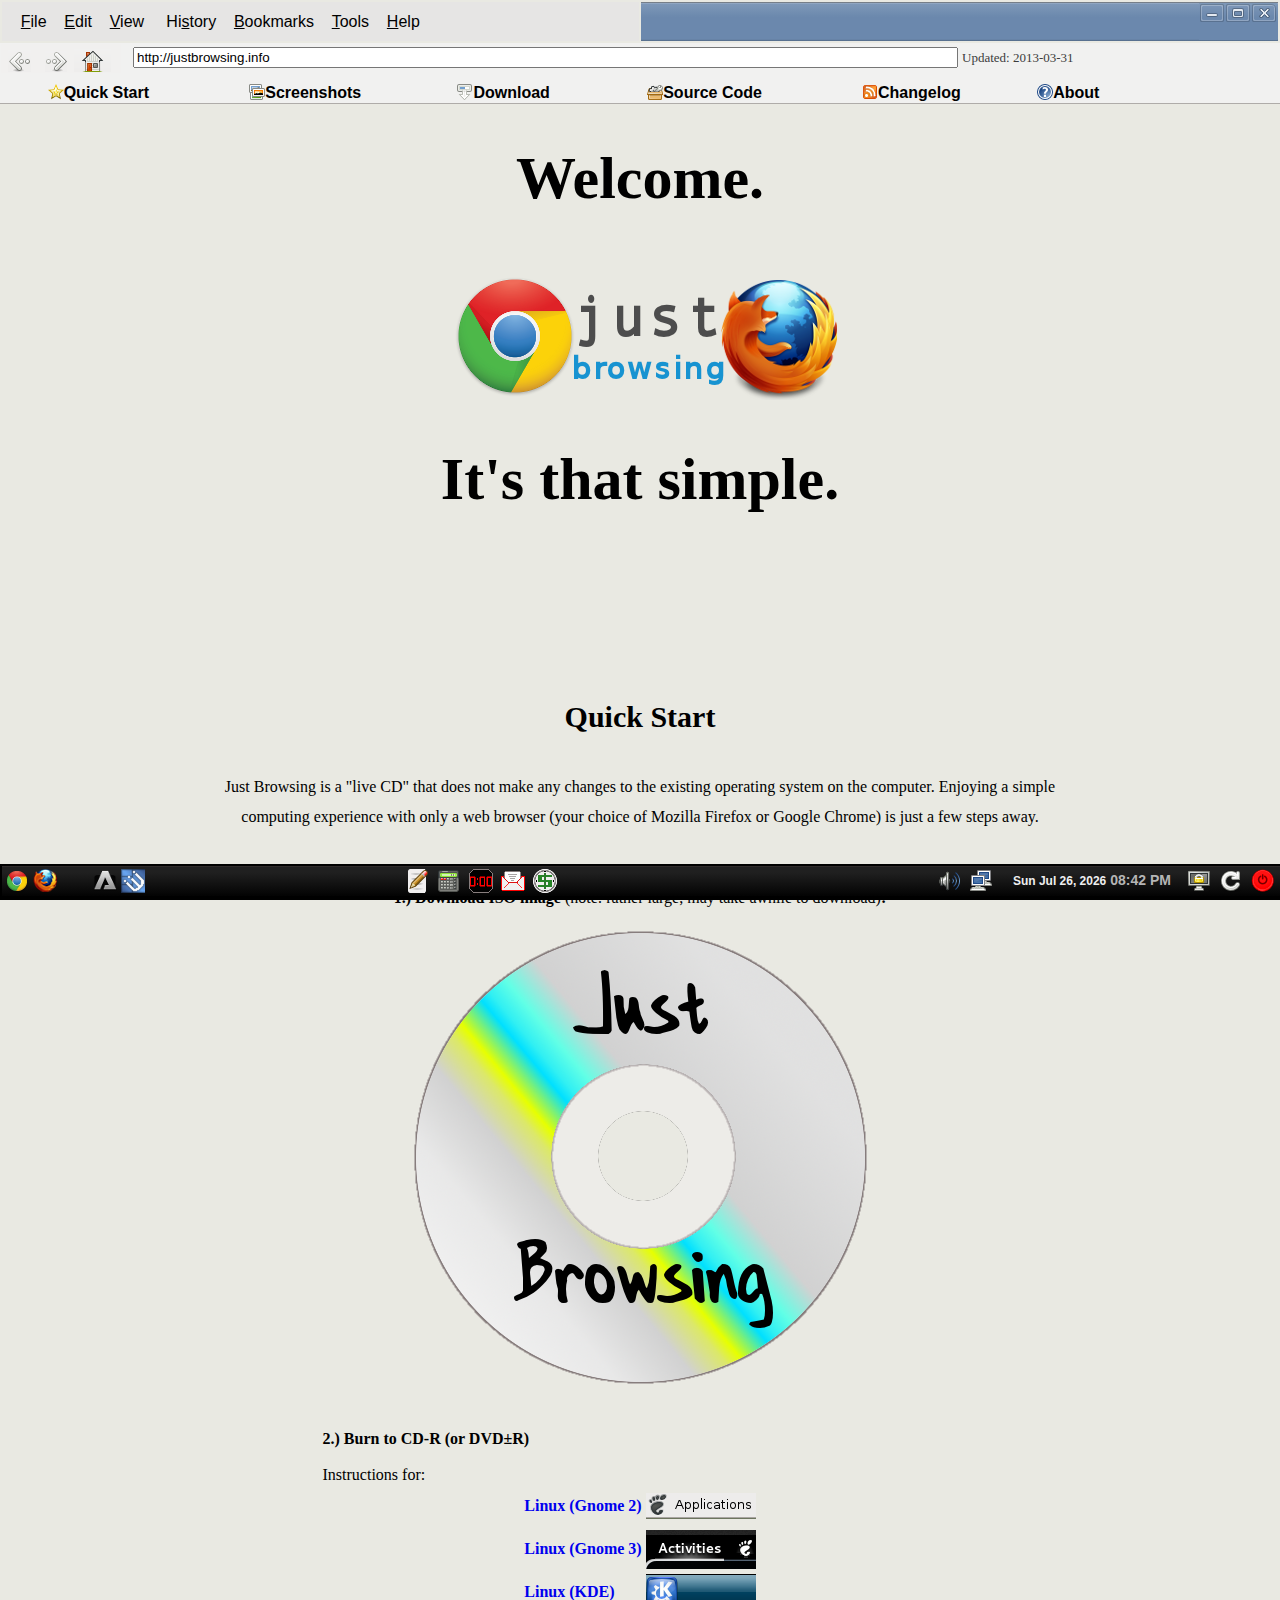
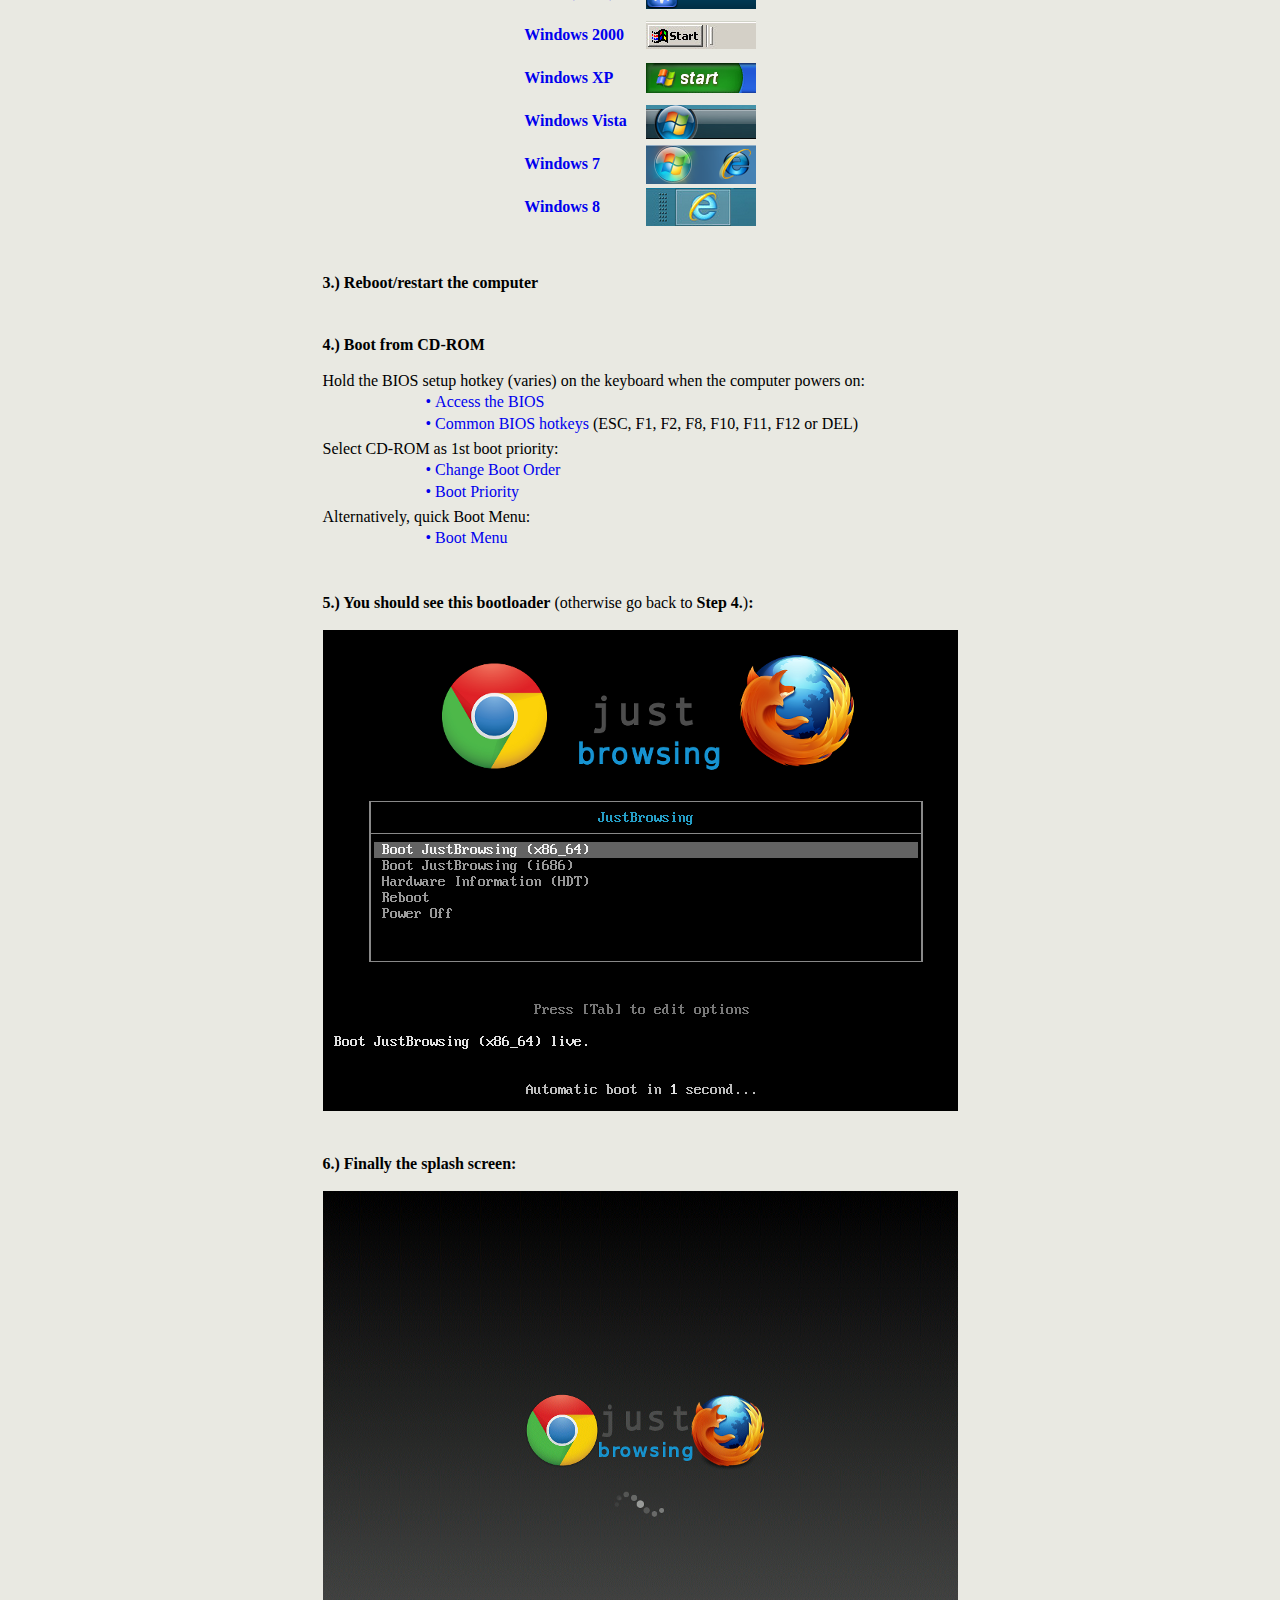
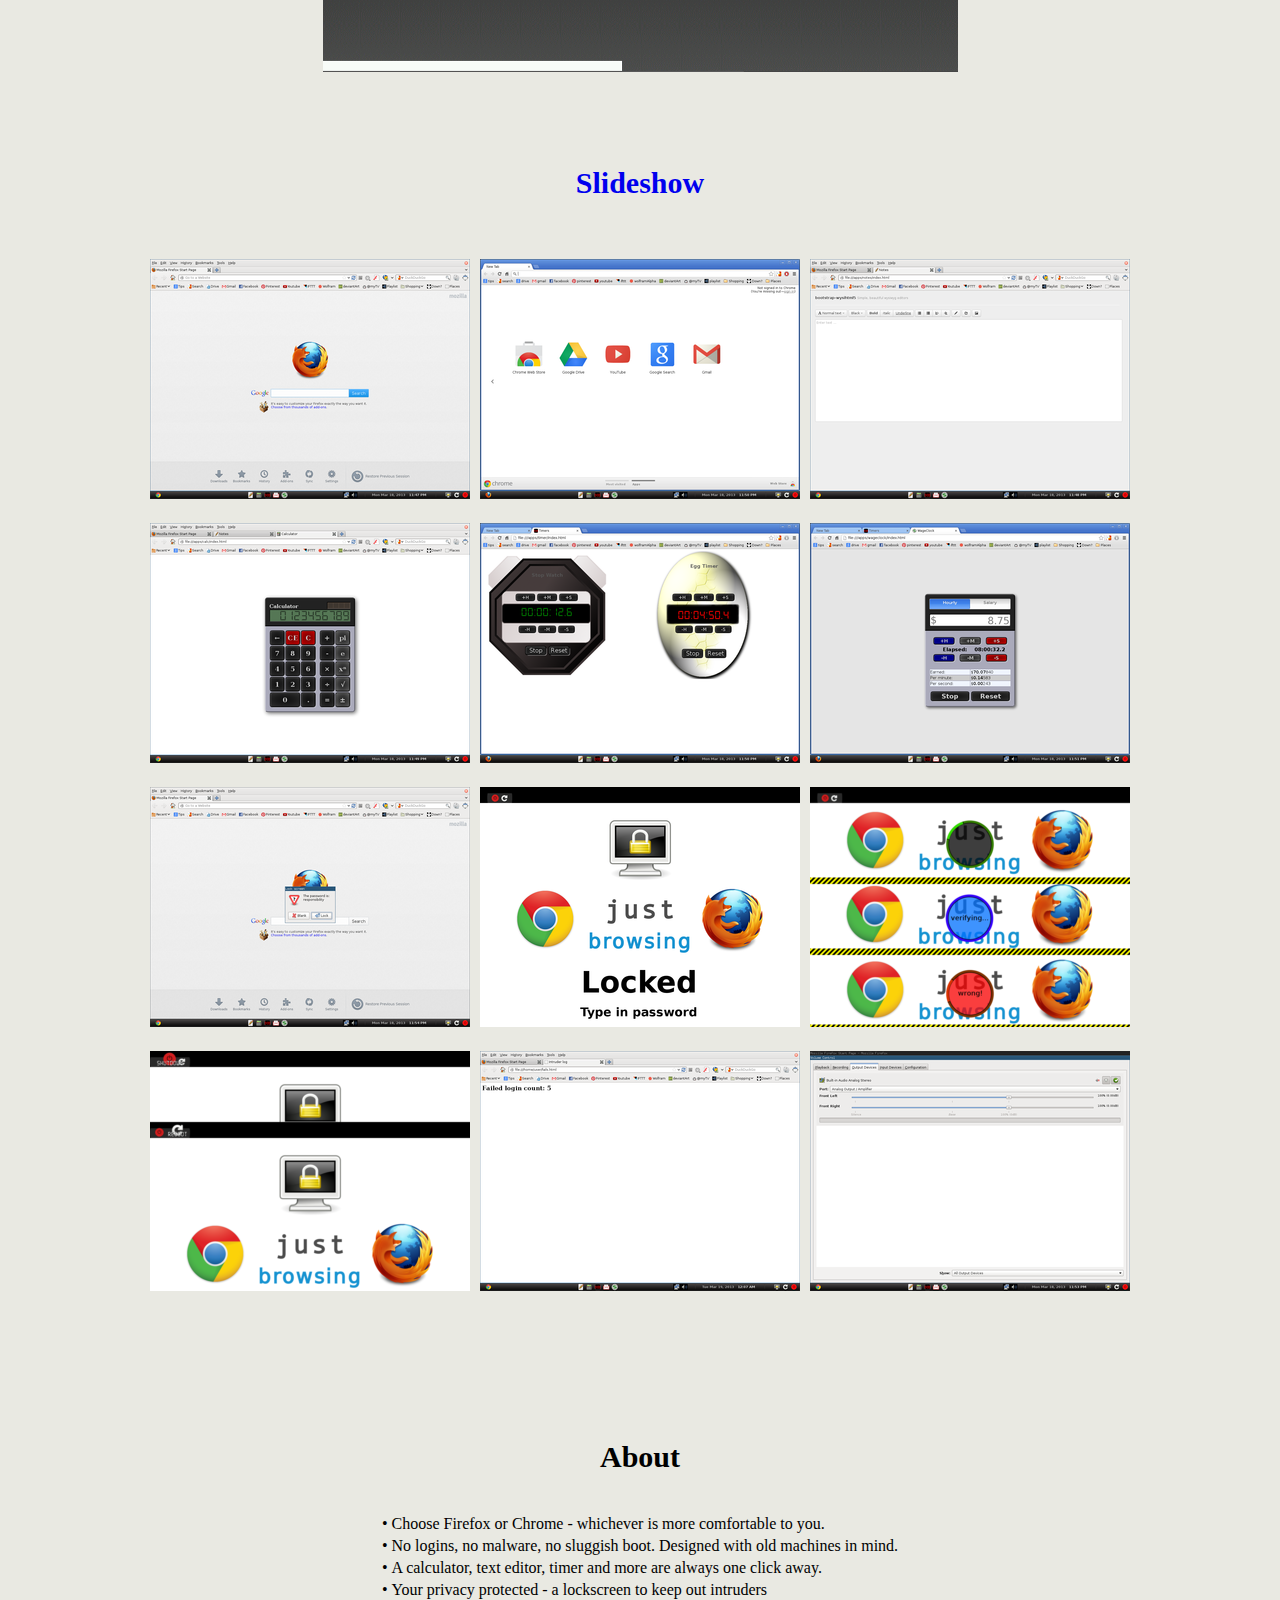
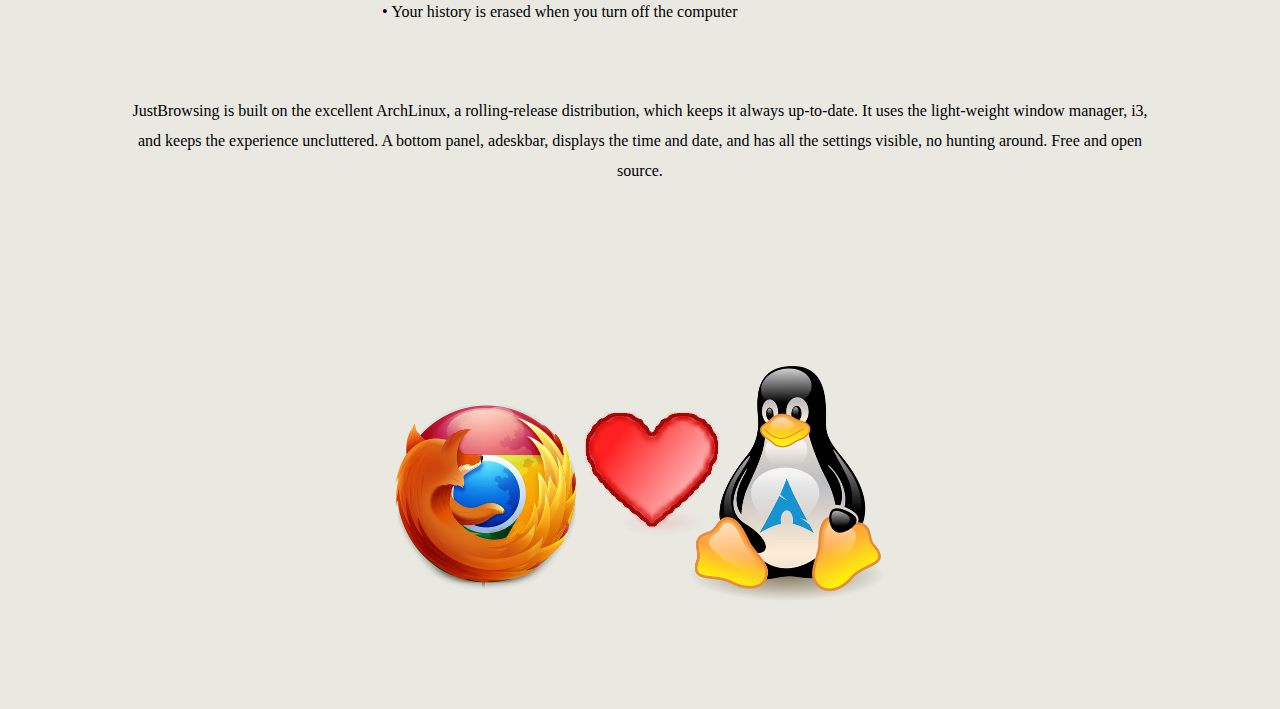
<file: index.html>
<!DOCTYPE html>
<html>
<head>
<title>JustBrowsing LiveCD</title>
<link href="data:image/x-icon;base64,
iVBORw0KGgoAAAANSUhEUgAAABAAAAAQCAYAAAAf8/9hAAAABmJLR0QA/wD/AP+gvaeTAAAACXBI
WXMAABcSAAAXEgFnn9JSAAAAB3RJTUUH3QITETEGaMJlgAAAA3VJREFUOMtNwUtsVFUcB+Df/5xz
X/Ni2jL0kU5rwWKsrcWo2EIrUYNKTFQSi49oYjSyUhNdsDBx484FogkLTYzxscAQE1YSkkpAQrCF
UAOktqZqoa+ZcUo70zt37vOc49bvI/zPpwDauh527t3dP961d2Aiu7NrUKQtW2lZqU7NX1i/ef1U
OLex+szd6xIAJkd3gfTZF4Bux7h4Yl6UfmyMFfsHj/cdOTDU+mgRZsoBtIIOYzQrNaxMXkPgV0/4
jaXPx85eXQIA4U/9KZIwfsOe80e3FzomMm2t27zVq9oyVoj1DEHLBDKMIeu+5iJN+QH6IB01npjO
DB177PStSVp4NuPwFLsibXNPorPwPUtD16jrgaNw8jlQHMCvR6iveXBXtrTodqnvfRu3z8xttD/V
NsLfHLXMdJZ9Ihuxo1SoYTQRa0l8vYLESMAGR8G664g6F6B6mxQ7VZ3bqZDO81Tu/hQTxc7UxNY/
bkvoap0ARGmCmU3DGhnGpfwYLu05jOFtJp6zTyO/fAyi1CBD9iDV1wMVbu4XADsSuhqSGGnOQKYB
555OnGQv4yf7ILaXJM7P1DAZHsS348/D0l8j8hiQCaDK5QdZUFctiWZgtoCnCKU7Hn5IXsG5rSIa
FR935kPUbtXx8/klTK29CKE0jNY0SDd1WGoyEZSDbKIIpsVRW21CNANUQgs3/t6BdGoDQ7lVLKoC
kk0XlU0ASQDt1QFbwRA+xPqKf1nZxqBgDF0FIKOBt2vHcbjtDISKUAhrOMVewnfW49jrXEBctaE8
F3IjgF8OwA+aIOXjNWFznW23yM5wuP96qM6WUa3G+PjmIUz743h3QuLpu+8hpgwSL0aw0qD6pp7l
bYpKBalfbfq6xckZmrI25XbYWH1oGLOPvIP8QDtymV+xv/QR+nMcEXI6WquhuaGovNz/JX3RzSnx
9OtmjO87ijZ6d1s6lRfkWBpVFuH3IEEqkXiylaAE16LFROJHpPJWWew7MMLPbWn0WvSXSZSJXDkS
NyWZHJoLRmnNcB8jFBlHFDJwQQSuSabodphWb+2auDHDAWAm1HFk8CkSYNlQ7ovqCclAwSAF0rGG
kkRcIuZAeV0s/vYHO3ro5NYvAMALFqEpgeVIBYsKV+YTXOy2yDFIdcSBtFWimEvw1zmfXfDxzVfT
0YefXcvPAC4A4D+mw6lc0pHKywAAAABJRU5ErkJggg==
" rel="icon" type="image/x-icon" />
<link rel="alternate" type="application/rss+xml" title="Just Browsing Changelog" href="feed.xml">
<link rel="stylesheet" type="text/css" media="screen" href="style.css">
<script src="date.js"></script>

<script type="text/javascript">
function timedate() {
	var date = Date.today().toString('ddd MMM d, yyyy');
	var now = new Date();
	var hh = now.getHours();
	var xm  = (hh > 12) ? "PM" : "AM";
	var mm = now.getMinutes();
	if(hh > 12) { hh -= 12; }
	if(hh == 0) { hh = 12; }
	if(hh < 10) { hh = "0" + hh; }
	if(mm < 10) { mm = "0" + mm; }
	var clock = hh + ":" + mm + " " + xm;

	document.getElementById('date').innerHTML = date;
	document.getElementById('clock').innerHTML = clock;
	setTimeout('timedate()',500);
}
</script>

<style>
@-webkit-keyframes spinnerRotate
{
from{-webkit-transform:rotate(0deg);}
to{-webkit-transform:rotate(360deg);}
}
@-moz-keyframes spinnerRotate
{
from{-moz-transform:rotate(0deg);}
to{-moz-transform:rotate(360deg);}
}
@-ms-keyframes spinnerRotate
{
from{-ms-transform:rotate(0deg);}
to{-ms-transform:rotate(360deg);}
}
#spin:hover{
bottom:2%;
left:0%;
-webkit-animation-name: spinnerRotate;
-webkit-animation-duration: 5s;
-webkit-animation-iteration-count: infinite;
-webkit-animation-timing-function: linear;
-moz-animation-name: spinnerRotate;
-moz-animation-duration: 5s;
-moz-animation-iteration-count: infinite;
-moz-animation-timing-function: linear;
-ms-animation-name: spinnerRotate;
-ms-animation-duration: 5s;
-ms-animation-iteration-count: infinite;
-ms-animation-timing-function: linear;
}
#spin img{-webkit-border-radius: 200px;
-moz-border-radius: 200px;
border-radius: 200px;}
#spin span{
-webkit-border-radius: 200px;
-moz-border-radius: 200px;
border-radius: 200px;
padding: 3px;
background: #FEFEFE;
float: left;
position: relative;
overflow: hidden;
}
</style>

</head>
<body>

<div id="menubar">
<a name="home">
<table width="100%"><tr>
<td width="50%" style="background: #e6e5e4">
<font style="font-family:Arial;">
&nbsp;&nbsp;&nbsp;&nbsp;<u>F</u>ile&nbsp;&nbsp;&nbsp;&nbsp;<u>E</u>dit&nbsp;&nbsp;&nbsp;&nbsp;<u>V</u>iew&nbsp;&nbsp;&nbsp;&nbsp;
Hi<u>s</u>tory&nbsp;&nbsp;&nbsp;&nbsp;<u>B</u>ookmarks&nbsp;&nbsp;&nbsp;&nbsp;<u>T</u>ools&nbsp;&nbsp;&nbsp;&nbsp;<u>H</u>elp
</font></td>
<td width="50%" class="chrome-bar" align="right">
<img  style="align:right" src="chrome-actions.png">
</td></tr></table>
</div>

<div id="navtoolbar">
<table width="100%" style="border-collapse:collapse;">
<tr><td width="50%" style="background: #f1f1f0">
<a href="#home"><img src="nav-home.png"></a>&nbsp;&nbsp;
<input type="text" name="addressbar" value="http://justbrowsing.info" size="100" readonly></input>
<font style="font-size:small;color:#3c3c3c">Updated: 2013-03-31</font>
</td></tr></table>
<table width="100%" style="border-collapse:collapse;border-bottom: #AFACA9 solid 1px">
<tr style="text-align:center;background: #f1f1f0;font-family:Arial;font-weight:bold">
<td style="padding-top:10px;"><a href="#quickstart" class="navbar"><img src="quickstart.png" style="vertical-align:top" />Quick Start</a></td>
<td style="padding-top:10px;"><a href="#screenshots" class="navbar"><img src="screenshots.png" style="vertical-align:top" />Screenshots</a></td>
<td style="padding-top:10px;"><a href="https://sourceforge.net/projects/justbrowsing/files/" class="navbar"><img src="downloads.png" style="vertical-align:top" />Download</a></td>
<td style="padding-top:10px;"><a href="https://github.com/justbrowsing/justbrowsing" class="navbar"><img src="code.png" style="vertical-align:top" />Source Code</a></td>
<td style="padding-top:10px;"><a href="http://justbrowsing.info/feed.xml" class="navbar"><img src="rss.png" style="vertical-align:top" />Changelog</a></td>
<td style="padding-top:10px;"><a href="#about" class="navbar"><img src="about.png" style="vertical-align:top" />About</a></td>
<td style="padding-top:10px;">&nbsp;&nbsp;&nbsp;&nbsp;</td><td>&nbsp;&nbsp;&nbsp;&nbsp;</td><td>&nbsp;&nbsp;&nbsp;&nbsp;</td>
<td style="padding-top:10px;">&nbsp;&nbsp;&nbsp;&nbsp;</td></tr></table>
</div>

<div id="mainarea" align="center">

<h1>Welcome.</h1><br>
<img src="justbrowsing-text.png" alt="(chrome logo) just browsing (firefox logo)"/><br>
<h1>It's that simple.</h1>
<br><br><br><br><br><br>

<div align="center">
<a name="quickstart">
<h2>Quick Start</h2>
<div align="center" style="width:70%;line-height:30px;">
Just Browsing is a "live CD" that does not make any changes to the existing operating system on the computer. Enjoying a simple computing experience with only a web browser (your choice of Mozilla Firefox or Google Chrome) is just a few steps away.
</div>
<br><br><br>
<table><tr>
	<td><b>1.) Download ISO image</b> (note: rather large, may take awhile to download)<b>:</b></td>
</tr></table><br>
<table><tr>
	<td><a href="https://sourceforge.net/projects/justbrowsing/files/"><div id="spin"><img src="blankcd.png"/></div></a></td>
</tr></table>
<table>
<tr><td><br><br></td></tr>
<tr><td><b>2.) Burn to CD-R (or DVD&plusmn;R)</b><br><br>
Instructions for:
<table align="center">
	<tr><td><a href="http://howtoubuntu.org/how-to-burn-an-iso-to-a-cd-or-dvd-in-ubuntu" class="external"><b>Linux (Gnome 2)</b></a></td>
		<td><img src="howto/panel-gnome2.png" /></td></tr>
	<tr><td><a href="http://howtoubuntu.org/how-to-burn-an-iso-to-a-cd-or-dvd-in-ubuntu" class="external"><b>Linux (Gnome 3)</b></a></td>
		<td><img src="howto/panel-gnome3.png" /></td></tr>
	<tr><td><a href="http://www.ghacks.net/2009/01/11/burn-cd-and-dvd-iso-images-with-k3b/" class="external"><b>Linux (KDE)</b></a></td>
		<td><img src="howto/panel-kde.png" /></td></tr>
	<tr><td><a href="http://pcsupport.about.com/od/toolsofthetrade/ss/writeisofecddvd.htm" class="external"><b>Windows 2000</b></a></td>
		<td><img src="howto/panel-2000.png" /></td></tr>
	<tr><td><a href="http://pcsupport.about.com/od/toolsofthetrade/ss/writeisofecddvd.htm" class="external"><b>Windows XP</b></a></td>
		<td><img src="howto/panel-xp.png" /></td></tr>
	<tr><td><a href="http://pcsupport.about.com/od/toolsofthetrade/ss/writeisofecddvd.htm" class="external"><b>Windows Vista</b></a></td>
		<td><img src="howto/panel-vista.png" /></td></tr>
	<tr><td><a href="http://web.archive.org/web/20130311064943/http://blogs.windows.com/windows/b/windowsexperience/archive/2009/04/13/burn-iso-images-natively-in-windows-7.aspx" class="external"><b>Windows 7</b></a></td>
		<td><img src="howto/panel-win7.png" /></td></tr>
	<tr><td><a href="http://web.archive.org/web/20130311064943/http://blogs.windows.com/windows/b/windowsexperience/archive/2009/04/13/burn-iso-images-natively-in-windows-7.aspx" class="external"><b>Windows 8</b></a></td>
		<td><img src="howto/panel-win8.png" /></td></tr>
</table></td></tr>
<tr><td><br><br></td></tr>
<tr><td><b>3.) Reboot/restart the computer</b></td></tr>
<tr><td><br><br></td></tr>
<tr><td><b>4.) Boot from CD-ROM</b><br><br>
Hold the BIOS setup hotkey (varies) on the keyboard when the computer powers on:
	<br><table style="margin-left:100px">
	<tr><td><a href="http://pcsupport.about.com/od/fixtheproblem/ht/accessbios.htm">&bull;&nbsp;Access the BIOS</a></td></tr>
	<tr><td><a href="http://pcsupport.about.com/od/fixtheproblem/a/biosaccess_pc.htm">&bull;&nbsp;Common BIOS hotkeys</a>
	 (ESC, F1, F2, F8, F10, F11, F12 or DEL)</td></tr></table>
</td></tr>
<tr><td>
Select CD-ROM as 1st boot priority:
	<br><table style="margin-left:100px">
	<tr><td><a href="http://pcsupport.about.com/od/fixtheproblem/ss/bootorderchange.htm">&bull;&nbsp;Change Boot Order</a></td></tr>
	<tr><td><a href=http://www.wikihow.com/Set-Bios-to-Boot-from-a-CD-ROM">&bull;&nbsp;Boot Priority</a></td></tr></table>
</td></tr>
<tr><td>
Alternatively, quick Boot Menu:
	<br><table style="margin-left:100px">
	<tr><td><a href="https://help.ubuntu.com/community/BootFromCD#PC_requires_you_to_hold_down_or_press_a_key_to_boot_from_CD">&bull;&nbsp;Boot Menu</a></td></tr></table>
</td></tr>

<tr><td><br><br></td></tr>
<tr><td><b>5.) You should see this bootloader</b> (otherwise go back to <b>Step 4.</b>)<b>:</b>
	<br><br><img src="howto/00_syslinux.png" /></td></tr>
<tr><td><br><br></td></tr>
<tr><td><b>6.) Finally the splash screen:</b>
	<br><br><img src="howto/00_splash.png" /></td></tr>
</table></div>
<br><br><br>

<div id="screenshots">
<a href="#slide01"><h2>Slideshow</h2></a><br>
<a href="screenshots/01_firefox.png"><img src="screenshots/thumbs/01_firefox.png" class="screens" /></a>
<a href="screenshots/02_chrome.png"><img src="screenshots/thumbs/02_chrome.png" class="screens" /></a>
<a href="screenshots/03_notes.png"><img src="screenshots/thumbs/03_notes.png" class="screens" /></a><br><br>
<a href="screenshots/04_calc.png"><img src="screenshots/thumbs/04_calc.png" class="screens" /></a>
<a href="screenshots/05_timers.png"><img src="screenshots/thumbs/05_timers.png" class="screens" /></a>
<a href="screenshots/06_wageclock.png"><img src="screenshots/thumbs/06_wageclock.png" class="screens" /></a><br><br>
<a href="screenshots/07_lockdialog.png"><img src="screenshots/thumbs/07_lockdialog.png" class="screens" /></a>
<a href="screenshots/08_lockscreen.png"><img src="screenshots/thumbs/08_lockscreen.png" class="screens" /></a>
<a href="screenshots/09_lockstates.png"><img src="screenshots/thumbs/09_lockstates.png" class="screens" /></a><br><br>
<a href="screenshots/10_wbar.png"><img src="screenshots/thumbs/10_wbar.png" class="screens" /></a>
<a href="screenshots/11_failcount.png"><img src="screenshots/thumbs/11_failcount.png" class="screens" /></a>
<a href="screenshots/12_pavucontrol.png"><img src="screenshots/thumbs/12_pavucontrol.png" class="screens" /></a>
</div><br><br><br><br><br><br>

<div id="about" align="center">
<h2>About</h2>
<table>
<tr><td>&bull;&nbsp;Choose Firefox or Chrome - whichever is more comfortable to you.</td></tr>
<tr><td>&bull;&nbsp;No logins, no malware, no sluggish boot. Designed with old machines in mind.</td></tr>
<tr><td>&bull;&nbsp;A calculator, text editor, timer and more are always one click away.</td></tr>
<tr><td>&bull;&nbsp;Your privacy protected - a lockscreen to keep out intruders</td></tr>
<tr><td>&bull;&nbsp;Your history is erased when you turn off the computer</td></tr>
</table>
<br><br><br><br>
<div style="width:80%;line-height:30px">
JustBrowsing is built on the excellent ArchLinux, a rolling-release distribution, which keeps it always up-to-date. It uses the light-weight window manager, i3, and keeps the experience uncluttered. A bottom panel, adeskbar, displays the time and date, and has all the settings visible, no hunting around. Free and open source.</div>
</div><br><br><br><br>

<br><br><br><br><br><br>
<a href="https://www.archlinux.org/"><img src="jb-archtux.png" /></a>


<br><br><br>
<script type="text/javascript">
var sc_project=8731705;
var sc_invisible=0;
var sc_security="238c831f";
var scJsHost = (("https:" == document.location.protocol) ?
"https://secure." : "http://www.");
document.write("<sc"+"ript type='text/javascript' src='" +
scJsHost+
"statcounter.com/counter/counter.js'></"+"script>");
</script>
<noscript><div class="statcounter">
<a title="web analytics" href="http://statcounter.com/" target="_blank">
<img class="statcounter" src="http://c.statcounter.com/8731705/0/238c831f/0/" alt="web analytics"></a></div>
</noscript>


</div>
<br><br><br><br>

<!-- http://www.wickham43.net/headerfooterfix.php -->
<div id="footerwrap">
<div id="footer" class="gradient">
<table width="100%"><tr>

<td class="adeskbar" align="left" style="width:20%">
<a href="https://github.com/justbrowsing/justbrowsing-chrome-profile" title="Google Chrome web-browser" class="tooltip1">
<img src="chrome24.png" /></a>
<a href="https://github.com/justbrowsing/justbrowsing-firefox-profile" title="Mozilla Firefox web-browser" class="tooltip1">
<img src="firefox24.png" /></a>
&nbsp;&nbsp;&nbsp;
&nbsp;&nbsp;&nbsp;
<a href="https://github.com/justbrowsing/justbrowsing-adeskbar" title="adeskbar panel" class="tooltip1">
<img src="adeskbar.png" /></a>
<a href="https://github.com/justbrowsing/justbrowsing-config-files" title="i3 Window Manager" class="tooltip1">
<img src="i3.png" /></a>
</td>

<td class="adeskbar" align="center" style="width:35%">
<a href="http://justbrowsing.github.com/justbrowsing-notes/" title="Notes web-app" class="tooltip1">
<img src="notes24.png" /></a>&nbsp;
<a href="http://justbrowsing.github.com/justbrowsing-calculator/" title="Calculator web-app" class="tooltip1">
<img src="calc24.png" /></a>&nbsp;
<a href="http://justbrowsing.github.com/justbrowsing-timers/" title="Timers web-app" class="tooltip1">
<img src="timer24.png" /></a>&nbsp;
<a href="https://github.com/justbrowsing/justbrowsing-email" title="Email web-app" class="tooltip1">
<img src="email24.png" /></a>&nbsp;
<a href="http://justbrowsing.github.com/justbrowsing-wageclock/" title="Wageclock web-app" class="tooltip1">
<img src="wageclock24.png" /></a>&nbsp;
</td>

<td class="adeskbar" align="right" style="width:45%">
<a href="https://aur.archlinux.org/packages/pnmixer/" title="pnmixer volume applet" class="tooltip2">
<img src="pnmixer24.png" /></a>&nbsp;
<a href="https://aur.archlinux.org/packages/network-manager-applet-gtk2/" title="networkmanager networking applet" class="tooltip2">
<img src="nmapplet24.png" /></a>&nbsp;
&nbsp;&nbsp;
<a href="#history" title="Date" class="tooltip2">
<font id="date">Mon Jan 28, 2013</font></a>

<a href="" title="Time" class="tooltip2">
<font id="clock">04:24 PM</font></a>
&nbsp;&nbsp;

<a href="#lockscreen" title="Lock screen" class="tooltip2">
<img src="lock24.png" /></a>&nbsp;
<a href="" title="Reboot" class="tooltip2">
<img src="reboot24.png" /></a>&nbsp;
<a href="#home" title="Shutdown" class="tooltip2">
<img src="shutdown24.png" /></a>&nbsp;
</td>

</tr></table>
</div>
</div>

<div class="lb" id="lockscreen"><a href="">
<div id="wbar" align="left" class="wbar"><img src="wbar-animate.gif"></div>
<div id="i3lock"><img src="lockscreen.png" /></div>
</a></div>

<div class="lb" id="slide01">
<a href="#slide02"><img src="screenshots/01_firefox.png" style="width:60%;max-height:60%"></a>
</div>
<div class="lb" id="slide02">
<a href="#slide03"><img src="screenshots/02_chrome.png" style="width:60%;max-height:60%"></a>
</div>
<div class="lb" id="slide03">
<a href="#slide04"><img src="screenshots/03_notes.png" style="width:60%;max-height:60%"></a>
</div>
<div class="lb" id="slide04">
<a href="#slide05"><img src="screenshots/04_calc.png" style="width:60%;max-height:60%"></a>
</div>
<div class="lb" id="slide05">
<a href="#slide06"><img src="screenshots/05_timers.png" style="width:60%;max-height:60%"></a>
</div>
<div class="lb" id="slide06">
<a href="#slide07"><img src="screenshots/06_wageclock.png" style="width:60%;max-height:60%"></a>
</div>
<div class="lb" id="slide07">
<a href="#slide08"><img src="screenshots/07_lockdialog.png" style="width:60%;max-height:60%"></a>
</div>
<div class="lb" id="slide08">
<a href="#slide09"><img src="screenshots/08_lockscreen.png" style="width:60%;max-height:60%"></a>
</div>
<div class="lb" id="slide09">
<a href="#slide10"><img src="screenshots/09_lockstates.png" style="width:60%;max-height:60%"></a>
</div>
<div class="lb" id="slide10">
<a href="#slide11"><img src="screenshots/10_wbar.png" style="width:60%;max-height:60%"></a>
</div>
<div class="lb" id="slide11">
<a href="#slide12"><img src="screenshots/11_failcount.png" style="width:60%;max-height:60%"></a>
</div>
<div class="lb" id="slide12">
<a href="#screenshots"><img src="screenshots/12_pavucontrol.png" style="width:60%;max-height:60%"></a>
</div>

<div class="lb" id="history"><ul>
<li><a href="index.html"><h1>Site Version 2.0</h1> 2013-03-31</a></li>
<li><a href="oldindex.html"><h1>Site Version 1.0</h1> 2013-02-19</a></li>
</ul></div>

<script type="text/javascript">
timedate();
</script>
</body></html>
</file>
<file: style.css>
/* http://www.wickham43.net/headerfooterfix.php */

.adeskbar, img {
	vertical-align:middle;
}

a.navbar {
	color: #000;
	text-decoration: none;
}
a.navbar:hover {
	color: #bb0000;
	text-decoration: underline;
}
a.external:hover {
	color: #bb0000;
	text-decoration: underline;
}
li {  	
	text-align: left; 
}
img.screens {
	border: solid 3px transparent;
}
img.screens:hover {
	border-color: #bb0000;
}

body,html{
	margin:0;
	padding:0;
}
body {
	min-width:720px; /* Prevent content from becoming unreachable in Gecko */
}
/* position:absolute for all browsers - the whole page scrolls */
div#headerwrap {
	position:absolute;
	width:100%;
	top:0;
	left:0;
	height:100px;
}
/* position:fixed for modern browsers - header and footer do not scroll */
body>div#headerwrap {
	position:fixed;
}
div#header {
	height:100px;
	width:100%;
	margin:0 auto;
}
/* set a left margin to compensate for IE/Win always making room for a scrollbar */
div#middlewrap {
/* set left margin and bottom padding for IE5/Win */
	padding:50px 0 0 0;
	margin-left:0;
/* set left margin and bottom padding for others */
	voice-family: "\"}\""; 
	voice-family:inherit;
	margin-left:16px;
	padding-bottom:50px;
}
/* set left margin for modern browsers */
body>div#middlewrap {
	margin-top: -12px;
	margin-left:0;
}
div#middle {
	width:100%;
	margin:0 auto;
}
div#sidebar {
	width:180px;
	float:left;
}
div#content {
	padding:0 10px;
	margin-left:180px;
}
/* no positioning for IE5/Win - the whole page scrolls */
div#footerwrap {
	width:100%;
	position:absolute;
	bottom:0;
	left:0;
	height:30px;
	border: 2px solid #000;
	border-bottom: 4px solid #000;
}
body>div#footerwrap {
	position:fixed;
}
div#footer {
	height:30px;
	width:100%;
	margin:0 auto;
}

/* Styling rules to make this demo page look nice. */
body,
html{
	font-family: serif;
	background:#e9e9e2;
}
h1 {
	font-size: 60px;
}
h2 {
	font-size: 30px;
	font-family: Times New Roman;
	line-height: 60px;
}
h4 {
	font-size: 20px;
	font-family: Times New Roman;
	line-height: 45px;
}
h6 {
	font-size: 10px;
	font-family: Times New Roman;
	line-height: 15px;
}

div#header {
	background:#de7009;
	color:#eeeeee;
}
div#middle,
div#sidebar {
	background:#eeeeef;
}
div#content {
	background:#fffffe;
}
div #footer p {
	margin:0;
	padding:0;
	text-align:center;
}
div#footer a {
	color:#fff;
}

p {
	margin-bottom:0;
	font-size:0.8em;
	line-height:1.4em;
}
pre {
	font-size:0.9em;
	line-height:1.4em;
}
ul {
	font-size:0.8em;
	line-height:1.4em;
}
hr { border-style: solid; color: #de7008; margin-top: 10px; }
.code { font-family: courier, monospace; }
a { text-decoration: none ; }
.link a:link { color: #de7008; font-weight: bold; text-decoration: none; border-bottom: 1px dotted;  }
.link a:visited { color: #de7008; font-weight: bold; text-decoration: none; border-bottom: 1px dotted; }
.link a:hover { color: #335500; font-weight: bold; text-decoration: none; }
.link a:active { color: green; font-weight: bold; text-decoration: none; border-bottom: 1px dotted;  }


.gradient {
	background: rgb(59,51,50); /* Old browsers */
	background: -moz-linear-gradient(top,  rgba(59,51,50,1) 0%, rgba(32,32,32,1) 4%, rgba(32,32,32,1) 21%, rgba(3,3,3,1) 100%); /* FF3.6+ */
	background: -webkit-linear-gradient(top,  rgba(59,51,50,1) 0%,rgba(32,32,32,1) 4%,rgba(32,32,32,1) 
		21%,rgba(3,3,3,1) 100%); /* Chrome10+,Safari5.1+ */
	background: linear-gradient(to bottom,  rgba(59,51,50,1) 0%,rgba(32,32,32,1) 4%,rgba(32,32,32,1) 21%,rgba(3,3,3,1) 100%); /* W3C */

}

.chrome-bar {
	background: #595959; /* Old browsers */
	background: -moz-linear-gradient(top, #595959 0%, #9db0c9 3%, #7e98b8 5%, #6d8aae 35%, #6b88ad 40%, #6b88ad 95%, #607b9c 98%, #4b5f79 100%); /* FF3.6+ */
	background: -webkit-linear-gradient(top, #595959 0%,#9db0c9 3%,#7e98b8 5%,#6d8aae 35%,#6b88ad 40%,#6b88ad 95%,#607b9c 98%,#4b5f79 100%); /* Chrome10+,Safari5.1+ */
	background: linear-gradient(to bottom, #595959 0%,#9db0c9 3%,#7e98b8 5%,#6d8aae 35%,#6b88ad 40%,#6b88ad 95%,#607b9c 98%,#4b5f79 100%); /* W3C */
}

.adeskbar {
	width: 33%;
}

#date, #clock {
	font-family: Arial; 
	font-weight: bold;
}

#date {
	color:#eee; 
	font-size: 12px;
}

#clock {
	color:#B5B5B5; 
	font-size: 14px;
}

/* http://www.webdesignerdepot.com/2012/11/how-to-create-a-simple-css3-tooltip/ */
.tooltip1, .tooltip2 {
	display: inline;
	position: relative;
}

.tooltip1:hover:after {
	background: #333;
	background: rgba(0,0,0,.8);
	border-radius: 5px;
	bottom: 26px;
	color: #fff;
	content: attr(title);
	left: 20%;
	min-width: 125px;
	padding: 5px 15px;
	position: absolute;
	z-index: 98;
}

.tooltip2:hover:after {
	background: #333;
	background: rgba(0,0,0,.8);
	border-radius: 5px;
	bottom: 26px;
	color: #fff;
	content: attr(title);
	right: 20%;
	padding: 5px 15px;
	position: absolute;
	z-index: 98;
}

.tooltip1:hover:before {
	border: solid;
	border-color: #333 transparent;
	border-width: 6px 6px 0 6px;
	bottom: 20px;
	content: "";
	left: 50%;
	position: absolute;
	z-index: 99;
}

.tooltip2:hover:before {
	border: solid;
	border-color: #333 transparent;
	border-width: 6px 6px 0 6px;
	bottom: 20px;
	content: "";
	right: 50%;
	position: absolute;
	z-index: 99;
}

/* http://www.htmlstack.com/lighterbox */
.lb {
	width: 100%;
	height: 100%;
	position: absolute;
	top: 0;
	left: 0;
	display: none;
	z-index: 999;
	background: #fff;
}

.lb a {
	display: table-cell;
	vertical-align: top;
	text-align: center;
}

.lb img {
	padding: 5px 5px 5px 5px;
}

.lb:target {
	display: table;
	height:100%
}

.wbar {
	top: 0;
	background: #000;
}

/* http://stackoverflow.com/questions/10202641/how-to-make-image-hover-in-css */
.cdrom {
    background:url(blankcd.png) no-repeat 0 0;
    width:453px;
    height:453px;
}

.cdrom:hover {
    background:url(download.png) no-repeat 0 0;
}

/* http://www.techehow.com/2012/08/how-to-spin-image-using-css3.html */
@-webkit-keyframes spinnerRotate {
	from{-webkit-transform:rotate(0deg);}
	to{-webkit-transform:rotate(360deg);}
}
@-moz-keyframes spinnerRotate {
	from{-moz-transform:rotate(0deg);}
	to{-moz-transform:rotate(360deg);}
}
@-ms-keyframes spinnerRotate {
	from{-ms-transform:rotate(0deg);}
	to{-ms-transform:rotate(360deg);}
}

#spin:hover {
	bottom:2%;
	left:0%;
	-webkit-animation-name: spinnerRotate;
	-webkit-animation-duration: 5s;
	-webkit-animation-iteration-count: infinite;
	-webkit-animation-timing-function: linear;
	-moz-animation-name: spinnerRotate;
	-moz-animation-duration: 5s;
	-moz-animation-iteration-count: infinite;
	-moz-animation-timing-function: linear;
	-ms-animation-name: spinnerRotate;
	-ms-animation-duration: 5s;
	-ms-animation-iteration-count: infinite;
	-ms-animation-timing-function: linear;
}

#spin img {
	-webkit-border-radius: 200px;
	-moz-border-radius: 200px;
	border-radius: 200px;
}

#spin span {
	-webkit-border-radius: 200px;
	-moz-border-radius: 200px;
	border-radius: 200px;
	padding: 3px;
	background: #FEFEFE;
	float: left;
	position: relative;
	overflow: hidden;
}
</file>
